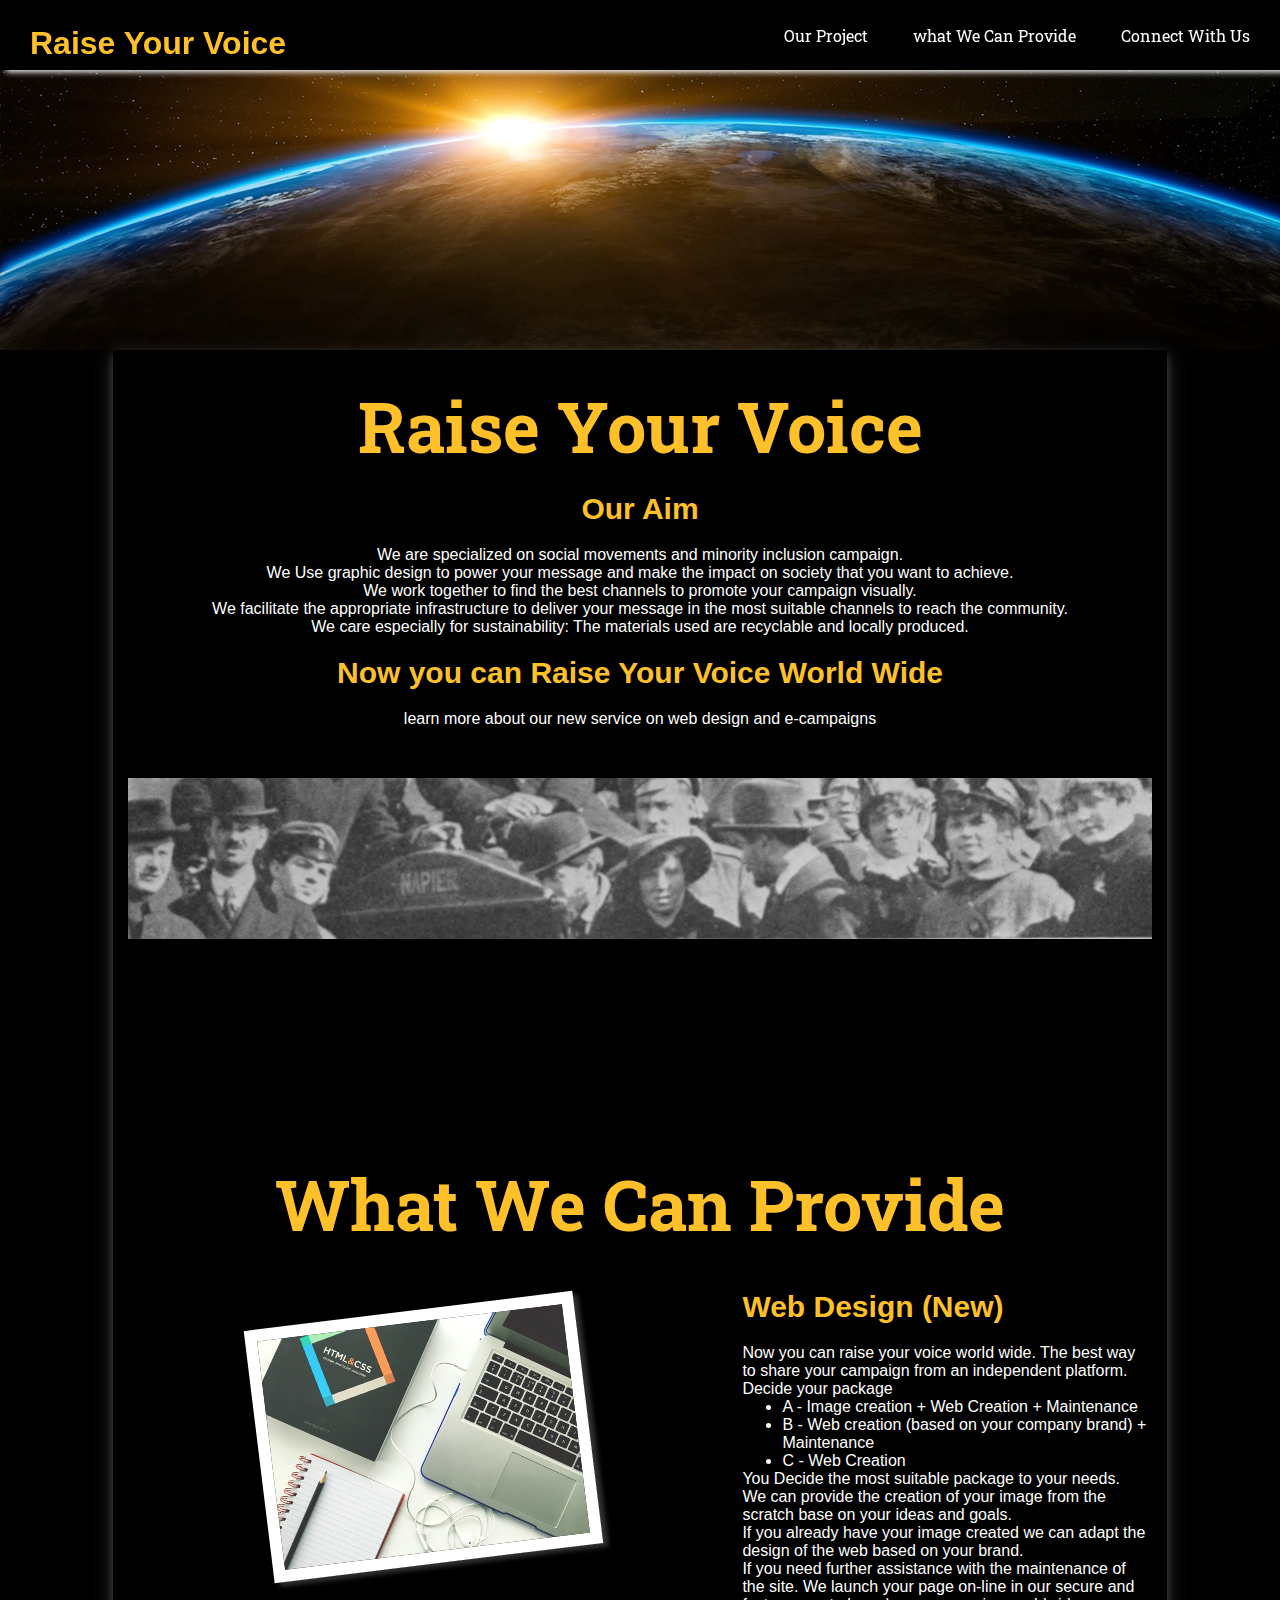
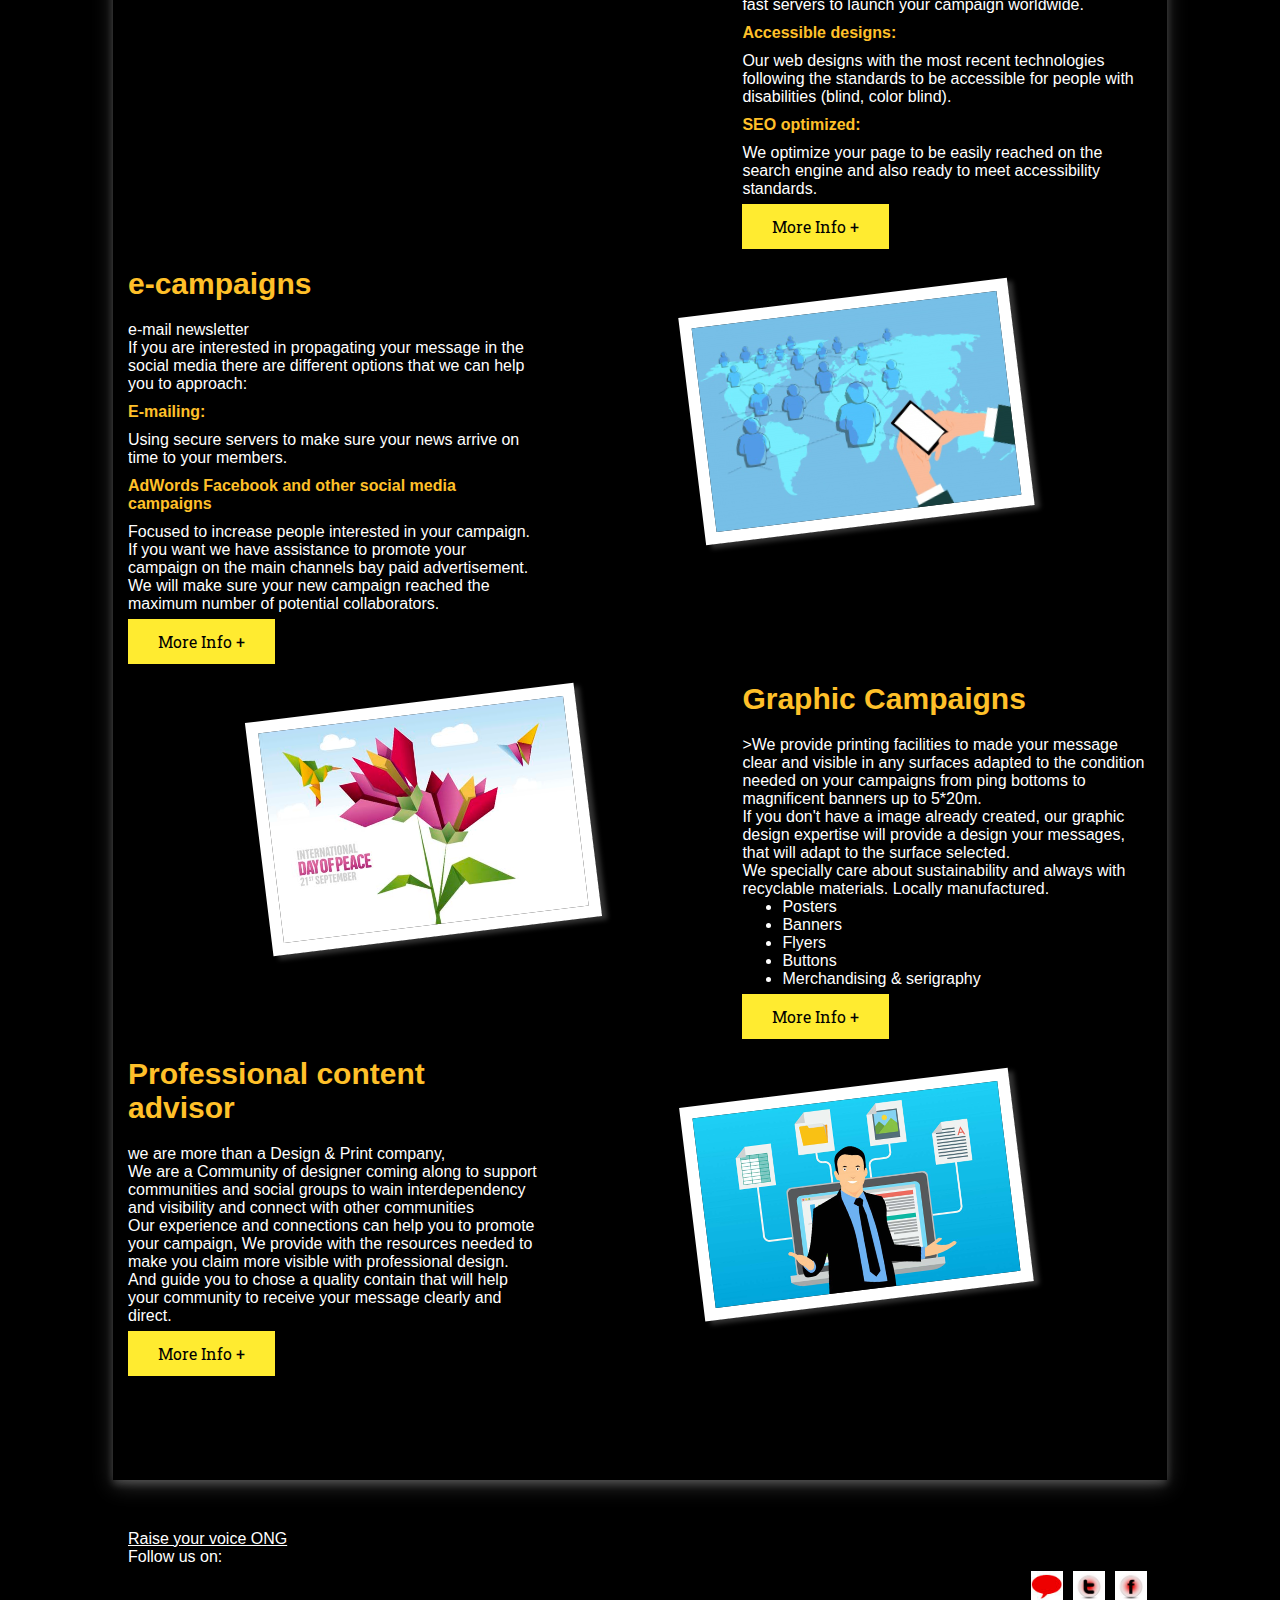
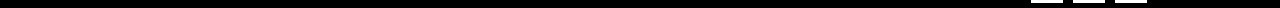
<file: index.html>
<!DOCTYPE html>
<html lang="en">
	<head>
		<link rel="shortcut icon" href="img/favicon.jpg"/>
		<title>Raise Your Voice World Wide</title>
		<link rel="stylesheet" href="style.css">
		<meta charset="utf-8"/>
		<meta name="description" content="Grafic desig compay specialicen on social campains with the new service of web desig.">
		<meta name="keywoords" content="grafic desig, fyers, posters, social activisim, content advisor, e-mailing, newsletters">
		<meta http-equiv="Autor" content="Cristina San Miguel">
	</head>
	<body>
		<header>
		<nav>
			<h1>Raise Your Voice</h1>
				<a href="contact.html">Connect With Us</a>
				<a href="index.html#Grafic_Campains">what We Can Provide</a>
				<a href="index.html#Our_project">Our Project</a>
		</nav>
		
		</header>
		<div class="trans"></div>
		
		
		<main>
			<div class="presentation">
				<h2>Raise Your Voice</h2>
				<h3>Our Aim</h3>
				<p> 
				We are specialized on social movements and minority inclusion campaign. <br>
				We Use graphic design to power your message and make the impact on society that you want to achieve.<br>
				We work together to find the best channels to promote your campaign visually.<br>
				We facilitate the appropriate infrastructure to deliver your message in the most suitable channels to reach the community.<br>
				We care especially for sustainability: The materials used are recyclable and locally produced.</p>
				<h3>Now you can Raise Your Voice World Wide</h3>
				<p>
					learn more about our new service on web design and e-campaigns
				</p>
			</div>
			<div class="transition">
				
			</div>
			<div class="products">	
				<h2>What We Can Provide</h2>
				<div class="produnpair">
				
					<a name="Grafic_Campains"></a>
					<div class="rightcontent">
						<h3>Web Design (New)</h3>
						<p>
							Now you can raise your voice world wide. 
							The best way to share your campaign from an independent platform.
							Decide your package</p>
							<ul>
								<li>A - Image creation + Web Creation + Maintenance</li>
								<li>B - Web creation (based on your company brand) + Maintenance</li>
								<li>C - Web Creation</li>
							</ul>

							<p>You Decide the most suitable package to your needs. <br>
							
							We can provide the creation of your image from the scratch base on your ideas and goals.<br>
							If you already have your image created we can adapt the design of the web based on your brand. <br>
							If you need further assistance with the maintenance of the site.
							We launch your page on-line in our secure and fast servers to launch your campaign worldwide. </p>
								
							<h4>Accessible designs:</h4> 
							<p>Our web designs with the most recent technologies following the standards to be accessible for people with disabilities (blind, color blind). </p>

							<h4>SEO optimized:</h4>
							<p> We optimize your page to be easily reached on the  search engine and also ready to meet accessibility standards.
							</p>
							<br>
							<a class="bottons" href="https://crisative.wordpress.com/2019/12/22/web-design/">More Info +</a>
					</div>
						<img src="img/web.png" alt="reference book for html">
				</div>
				<div class="prodpair">
					<img src="img/onlineadds.png" alt="skech of the word with network of people">	
					<div class="leftcontent">
						<h3>e-campaigns</h3>
						<p>e-mail newsletter</p>
						<p>If you are interested in propagating your message in the social media there are different options that we can help you to approach:</p>
						<h4>E-mailing:</h4><p> Using secure servers to make sure your news arrive on time to your members.</p>
						<h4>AdWords Facebook and other social media campaigns</h4><p>
							Focused to increase people interested in your campaign. If you want we have assistance to promote your campaign on the main channels bay paid advertisement. We will make sure your new campaign reached the maximum number of potential collaborators. 
						</p><br>
						<a class="bottons" href="https://crisative.wordpress.com/2019/12/22/web-design/">More Info +</a>
					</div>
					
				</div>
				<div class="produnpair">
					<div class="rightcontent">
						<h3>Graphic Campaigns</h3>
						<p>>We provide printing facilities to made your message clear and visible in any surfaces adapted to the condition needed on your campaigns from ping bottoms to magnificent banners up to 5*20m. <br>
						If you don't have a image already created, our graphic design expertise will provide a design your messages, that will adapt to the surface selected.<br>
						We specially care about sustainability and always with recyclable materials. Locally manufactured. </p>
						<ul>
							<li>Posters</li>
							<li>Banners</li>
							<li>Flyers</li>
							<li>Buttons</li>
							<li>Merchandising & serigraphy</li>
						</ul>
						<br>
						<a class="bottons" href="https://crisative.wordpress.com/2019/12/22/web-design/">More Info +</a>
					</div>
					<img src="img/grafhic_dessign.jpg" alt="grafic ilustration of the peace day very colorfull">
				</div>
				<div class="prodpair">
					<img src="img/professionalc.png" alt="icon of person with ofer gesture with a backgroud of paper icons">
					<div class="leftcontent">
						<H3>Professional content advisor</H3>
						<p> we are more than a Design & Print company, <br>
							We are a  Community of designer coming along to support communities and social groups to wain interdependency and visibility and connect with other communities <br>
							Our experience and connections can help you to promote your campaign, We provide with the resources needed to make you claim more visible with professional design.<br>
							And guide you to chose a quality contain that will help your community to receive your message clearly and direct.
							
						</p><br>
						<a class="bottons" href="https://crisative.wordpress.com/2019/12/22/web-design/">More Info +</a>
						<br><br><br>
					</div>
				<div class="full">
			</div>
		</main>

				
		<footer>
			<div class="about">
				<a href="Humans.txt" target="_blank">Raise your voice ONG</a>
			</div>
			<div class="contact">
				<p>Follow us on:</p>
				<!--social media buttons-->
  				<div id="MenuBar2" class="smlinks">
    				<a href="http://facebook.com" target="new"><img src="img/logo_face.jpg" width="32" height="32" alt="logo_face"></a>
   					 <a href="http://twitter.com" target="new"><img src="img/logo_twt.jpg" width="32" height="32" alt="logo_twiter"></a>
   					 <a href="contact.html"><img src="img/contacto.jpg" alt="contact" width="32" height="32" alt="coment logo"></a> 
   				</div> 
				<!--fin de social media buttons-->
			</div>
		</footer>
		</div>
		
	</body>
</html>
</file>
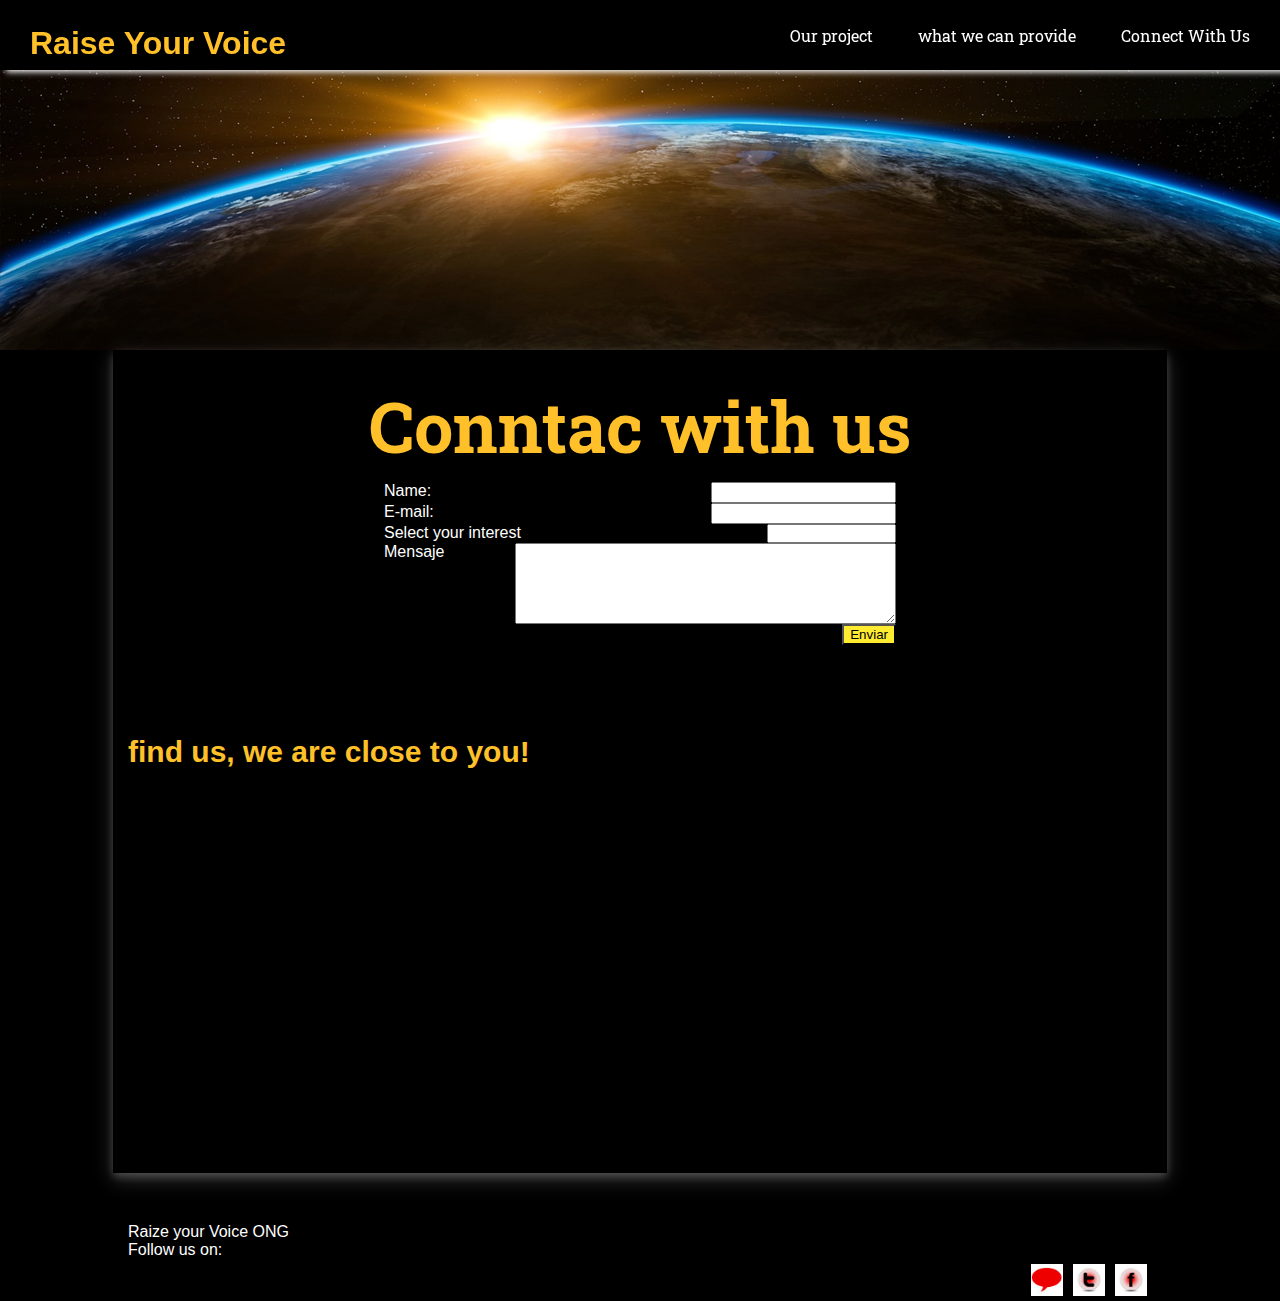
<file: contact.html>
<!DOCTYPE html>
<html lang="en">
	<head>
		<link rel="shortcut icon" href="img/favicon.jpg"/>
		<title>Raise Your Voice World Wide</title>
		<link rel="stylesheet" href="style.css">
		<meta charset="utf-8"/>
		<meta name="description" content="Grafic desig compay specialicen on social campains with the new service of web desig.">
		<meta name="keywoords" content="grafic desig, fyers, posters, social activisim, content advisor, e-mailing, newsletters">
		<meta http-equiv="Autor" content="Cristina San Miguel">
	</head>
	<body>
		<header>
		<nav>
			<h1>Raise Your Voice</h1>
				<a href="contact.html">Connect With Us</a>
				<a href="#Grafic_Campains">what we can provide</a>
				<a href="#Our_project">Our project</a>
		</nav>
		
		</header>
		<div class="trans"></div>
		<main>
				<h2>Conntac with us</h2>
				<!--form start-->
				<div class="form">
					
					<form class="contact" name="form" method="post" action="mailto:crisative@gmail.com">
				  <p>
					<label for="name">Name:</label>
					<input type="text" name="name" id="Name">
				  </p>
				  <p>
					<label for="E-mail">E-mail:</label>
					<input type="text" name="E-mail" id="E-mail">
				  </p>
				  <p>
					<label for="interest">Select your interest</label>
					<select name="interest" id="interest">
					  <option>Grafic deisign</option>
					  <option>Profesional printig</option>
					  <option>Web design</option>
					  <option>Content advisor</option>
					</select>
				  </p>
				  <p>
					<label for="Mensaje">Mensaje</label>
					<textarea name="Mensaje" id="Mensaje" cols="45" rows="5"></textarea>
				  </p>
				  <p align="center">
					<input type="submit" name="Enviar" id="Enviar" value="Enviar">
				  </p>
				</form>
				</div>
				<!--fin form-->
				<div class="full"></div>

				<h3>find us, we are close to you!</h3>
				<p class="certer"><iframe class="maps" src="https://www.google.com/maps/embed?pb=!1m18!1m12!1m3!1d12150.410249657742!2d-3.679858514858527!3d40.417654482228514!2m3!1f0!2f0!3f0!3m2!1i1024!2i768!4f13.1!3m3!1m2!1s0x0%3A0x9e6c2716b524a3ae!2sParque+del+Retiro!5e0!3m2!1ses!2ses!4v1411499076021" width="700" height="300" frameborder="0" style="border:0"></iframe></p>
				
				<div class="full"></div>
			
			
				</div>
	</main>
		<footer>
			<div class="about">
				<p>Raize your Voice ONG</p>
			</div>
			<div class="contact">
				<p>Follow us on:</p>
			
			<!--social media buttons-->
<div id="MenuBar2" class="smlinks">
  
    <a href="http://facebook.com" target="new"><img src="img/logo_face.jpg" width="32" height="32" alt="logo_face"></a>
    <a href="http://twitter.com" target="new"><img src="img/logo_twt.jpg" width="32" height="32" alt="logo_twiter"></a>
    <a href="contact.html"><img src="img/contacto.jpg" alt="contact" width="32" height="32"></a>
   
    
    
</div>
				<!--fin de social media buttons-->
				</div>
		</footer>
		</div>
		
	</body>
</html>
</file>
<file: style.css>
@import url('https://fonts.googleapis.com/css?family=Arapey|Headland+One|Poly|Roboto+Slab|Special+Elite|Taviraj&display=swap');

*{
	font-family: Sans-serif;
	color: white;
	margin:0px;
}
body{
	background-color:black;
	
}
header{
	background-color: black;
		-webkit-box-shadow: 0 8px 6px -6px white;
	-moz-box-shadow: 0 8px 6px -6px white;
		box-shadow: 0 8px 6px -6px white;
		position:fixed;
	z-index: 1;
	width:100%;
	border-bottom:3px gray;
	height:50px;
	padding:10px;
}
nav{
	color: white;

	
}
nav a{
	float: right;
	margin-right: 5px;
	margin:15px 40px 5px 5px;
	text-decoration: none;
	font-family: 'Roboto Slab', TimesNewRoman, "Times New Roman", Times, Baskerville, Georgia, serif;
}

nav a:hover{
	text-align: center;
	text-decoration: none;
	padding: 12px 12px;
	color: #000;
	background-color: #FFEB30;
	font-family: 'Roboto Slab', TimesNewRoman, "Times New Roman", Times, Baskerville, Georgia, serif;
}
nav a:active {
	background: #FFEB30;
}

.trans{
	background-image: url("img/header.png");
	background-repeat: no-repeat;
	background-position: 0px 50px;
	background-attachment: fixed;
	height:300px;
	width:100%;
	margin:auto;
	padding-top:50px;
	color: white;
 }
 .transition
 {
	background-image: url("img/transition.png");
	background-repeat: no-repeat;
	background-position: 0px 0px;
	background-attachment: fixed;
	height:300px;
	width:100%;
	margin:auto;
	margin-top: 50px;
    margin-bottom: 30px;
	padding-top:50px;
	color: white;
 }
 
h1{
	float:left;
	margin:15px 0 10px 20px;
	color:#FFC029;
}

h2{
	font-family: 'Roboto Slab', TimesNewRoman, "Times New Roman", Times, Baskerville, Georgia, serif;
	text-align: center;
	margin-bottom: 10px;
	margin-top: 10px;
	color:#FFC029;
	font-size:70px;
}
h3{
	color:#FFC029;
	padding:10px 0px 10px;
	margin-bottom: 10px;
	margin-top: 10px;
	font-size:30px;
}
h4{
	color:#FFC029;
	margin-bottom: 10px;
	margin-top: 10px;
}
main{
	
	padding: 20px 15px 10px 15px;
	width:80%;
	margin:auto;
	box-shadow: 0 4px 8px 0 rgba(255,255, 255, 0.2), 0 6px 20px 0 rgba(255, 255, 255, 0.19);
}
footer{
	width:80%;
	height:50px;
	margin:auto;
	padding-top: 50px;
	clear: both;
	}
.presentation{
	text-align: center;
}

.about{
	float: left;
	}

main img {
    -moz-box-shadow: 5px 4px 5px #333333;
    -webkit-box-shadow: 5px 4px 5px #333333;
    box-shadow: 5px 4px 5px #333333;
	alignment-adjust:middle;
	border:solid 12px #ffffff;
	-webkit-transform: rotate(353deg);
	-moz-transform: rotate(353deg);
	-o-transform: rotate(353deg);
	-ms-transform: rotate(353deg);
	padding: 0 ;
	margin:50px 0 50px 0;
	}
	.products {
	margin-left: auto;
	margin-right: auto;
	}
	.prodpair {
		clear: both;
		display: block;
		margin-left: auto;
		margin-right: auto;
	}
	.produnpair {
		clear: both;
		display: block;
		margin-left: auto;
		margin-right: auto;
		
	}
	.certer {
	text-align: center;

}
	.leftimg {
		
		margin-left: auto;
		margin-right: auto;
	}
	.leftcontent{
		  
		float: left;
		width:40%;
	}
	.rightcontent{
		padding:10px 0 10px 0;
		float: right;
		width:40%;
	}
	.prodpair img{
	
		width:30%;
		margin-left: 15%;
	}
	.produnpair img{
		float: right;
		width:30%;
		margin-right:15%;
	}

	.full{
		padding:10px 0 10px 0;
		clear: both;
		width:90%;
		height: 50px;	
	}
	.smlinks img{
	float: right;
	margin-right: 5px;
	margin:5px 5px 5px 5px;
	text-decoration: none;

}
.produnpair img:hover{

	-webkit-transform: rotate(00deg);
	-moz-transform: rotate(0deg);
	-o-transform: rotate(0deg);
	-ms-transform: rotate(0deg);
	-moz-box-shadow: 5px 4px 5px #333333;
    -webkit-box-shadow: 5px 4px 5px #333333;
    box-shadow: 5px 4px 5px #333333;
	alignment-adjust:middle;
	border:solid 12px #ffffff;
	width: 40%;
	padding: 0 ;
	margin:50px 50px 10px 50;
}
.prodpair img:hover{

	-webkit-transform: rotate(00deg);
	-moz-transform: rotate(0deg);
	-o-transform: rotate(0deg);
	-ms-transform: rotate(0deg);
	-moz-box-shadow: 5px 4px 5px #333333;
    -webkit-box-shadow: 5px 4px 5px #333333;
    box-shadow: 5px 4px 5px #333333;
	alignment-adjust:middle;
	border:solid 12px #ffffff;
	width: 40%;
	padding: 0 ;
	margin:50px 50px 10px 50;
}
.contact{
	margin:auto;
	
}
	.contact p{
	clear:both;
	
	}
.contact select option {
	color:black;
}
.contact textarea{
	float: right;

}

input{
	float: right;
}

input[type="submit" i] {
	color: #000;
	background-color: #FFEB30;

}
input[type="submit" i]:hover{
	color: #ffffff;
	background-color: #FFC029;

}
select{
	float: right;

}
.form{
	text-align: left;
	width: 50%;
	margin:auto;
}

.bottons {
	text-align: center;
	margin-top:30px;
	text-decoration: none;
	padding: 12px 30px;
	color: #000;
	background-color: #FFEB30;
	font-family: 'Roboto Slab', TimesNewRoman, "Times New Roman", Times, Baskerville, Georgia, serif;
}
.bottons a{
	margin-top:30px;
}
.bottons:hover {
	color: #ffffff;
	background-color: #FFC029;
	margin-top:30px;
}
.bottons:active {
	background: #FFEB30;
	margin-top:30px;
}
@media only screen and (max-width:  600px){
	header .menu{
		flex-direction: column;

	}
	header .menu .logo{
		display:flex;
		flex-direction: row;
		justify-content: space-between;
	}

}

@media only screen and (max-width: 768px){
	header .menu .logo{
		display fles
	}

}
</file>
